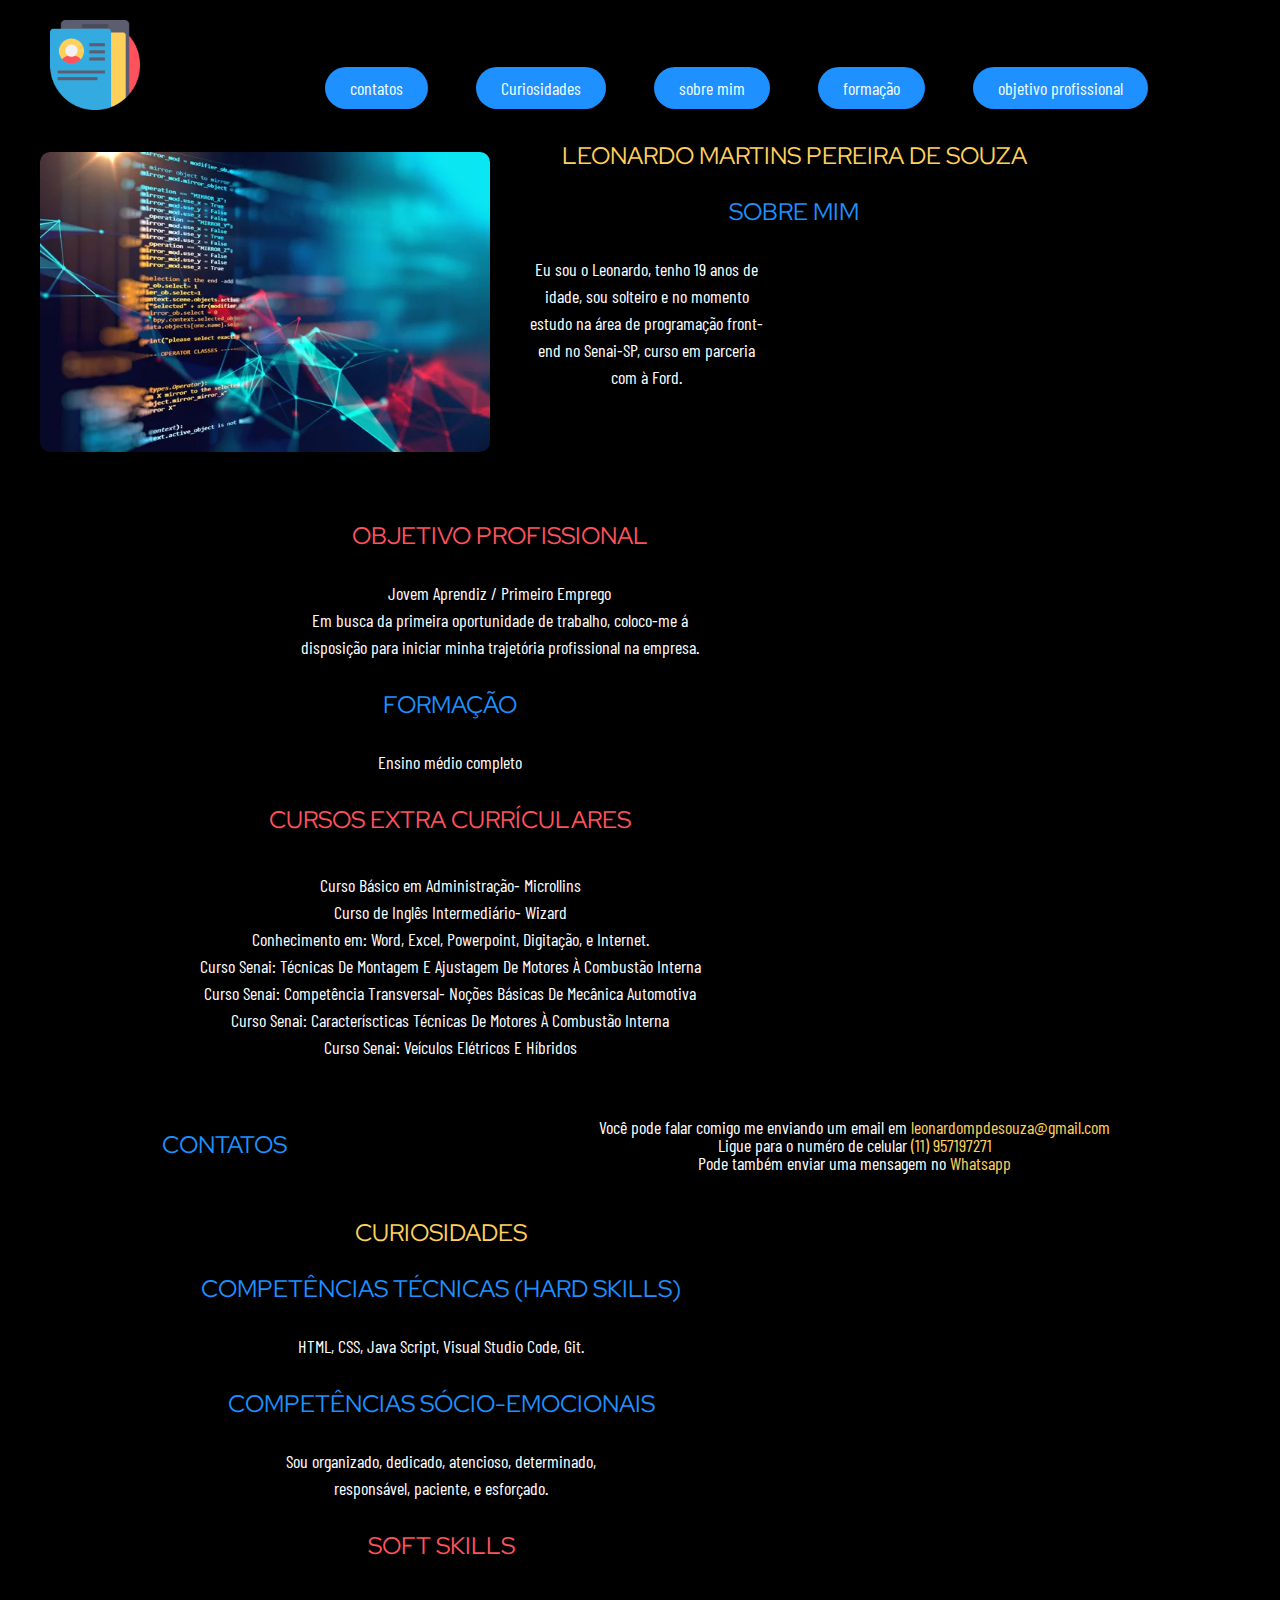
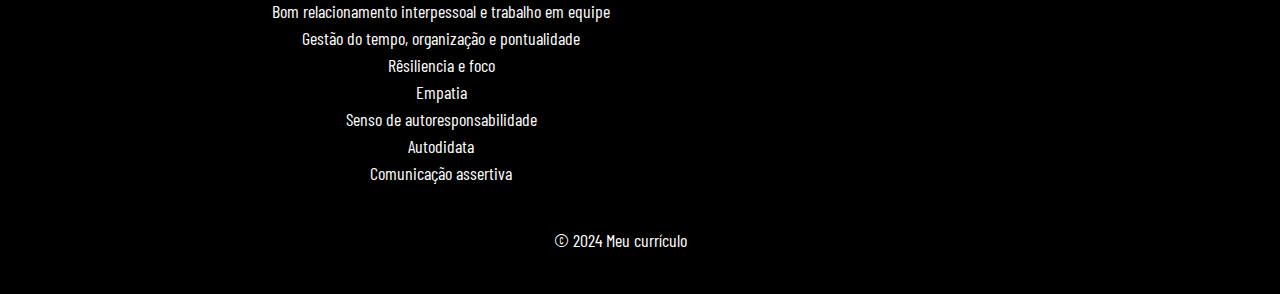
<file: index.html>
<!DOCTYPE html>
<html lang="pt-BR">
<head>
    <meta charset="UTF-8">
    <meta name="viewport" content="width=device-width, initial-scale=1.0">
    <title> Meu Currículo </title>
    <link rel="stylesheet" href="reset.css">
    <link rel="stylesheet" href="decoração.css">
    


    <header class="header">
        <img  class="img"      src="icone curriculo.png" alt="uma imagem de um icone de currículo">
        <div>
            <nav class="menu">
                <ul>
                    <li>
                        <a  class="alone" href="#contatos">contatos</a>
                    </li> 
                    <li>
                        <a class="alone"href="#curiosidades">Curiosidades</a>
                    </li>
                    <li>
                        <a class="alone" href="#sobre mim">sobre mim</a></li>
                    <li>
                        <a  class="alone" href="#formação">formação</a>
                    </li>
                    <li>
                        <a class="alone" href="#objetivo"> objetivo profissional</a>
                    </li>
                </ul>
                
                
            </nav>
        </div>
    </header>
</head>

<body class="body">
     
        <div class="section">
     <section id="sobre mim">

        <img  class="imagens" src="depositphotos_172385004-stock-photo-programming-code-abstract-technology-background.jpg" alt="">
     <h1  style="color:#ffd15c"> Leonardo Martins Pereira De Souza </h1>

    <h2 style="color: #1e90ff;"> sobre mim</h2>
    <p>Eu sou o Leonardo, tenho 19 anos de idade, sou solteiro e no momento estudo na área de  programação front-end no Senai-SP, curso em parceria com à Ford. 
    </div>
    </section>

    

    <div class="section">
     <section id="objetivo">

       
        
     <h2 style="color:#ff525d;">Objetivo Profissional</h2>
     <p class="paragrafo"> Jovem Aprendiz / Primeiro Emprego</p>
    <p> Em busca da primeira oportunidade de trabalho, coloco-me á disposição para iniciar minha 
        trajetória profissional na empresa. </P>
    </section>
    </div>
    
     
    <div class="section">
    <section id="formação">
        
        <div class="escrita">
    <h2 style="color: #1e90ff;"> Formação</h2>
    <p> Ensino médio completo</p>
    
    <div class="escrita">
    <h2 style="color: #ff525d;"> Cursos extra currículares</h2>

    <ul class="Cursos">
        <li>Curso Básico em Administração- Microllins</li>
        <li> Curso de Inglês Intermediário- Wizard</li>
        <li> Conhecimento em: Word, Excel, Powerpoint, Digitação, e Internet.</li>
        <li> Curso Senai: Técnicas De Montagem E Ajustagem De Motores 
             À Combustão Interna</li>
        
        <li>Curso Senai: Competência Transversal- Noções Básicas De Mecânica Automotiva</li>
        <li>Curso Senai: Caracteríscticas Técnicas De Motores À Combustão Interna</li>
        <li>Curso Senai: Veículos Elétricos E Híbridos</li>
    </ul>
</div>
</section>
</div>



<section id="contatos">
    <div class="section">
    <h1   style="color: #1e90ff;"> contatos </h1>
 
    
        <ul class="escrita">
            
        <li> Você pode falar comigo me enviando um email em <a class="link" href="mailto:leonardompdesouza@gmail.com">leonardompdesouza@gmail.com</a></li>
    <li>Ligue para o numéro de celular <a class="link" href="tel:+5511957197271"> (11)  957197271</a></li>
    <li > Pode também enviar uma mensagem no <a class="link" href="https://wa.me/+5511957197271">Whatsapp<a></li>
    </ul>
    </div>
    </section>
    

    <div class="section">
    <section  id="curiosidades">
    


    <h1 style="color: #ffd15c;"> Curiosidades</h1>

        <h2 style="color: #1e90ff;">Competências Técnicas (Hard skills) </h2>
        <p> HTML, CSS, Java Script, Visual Studio Code, Git.</p>

        <div class="escrita">
        <h2 style="color: #1e90ff;">Competências Sócio-Emocionais</h2>
        <p>Sou organizado, dedicado, atencioso, determinado, responsável, paciente, e esforçado.
        

    <h2 style="color: #ff525d;">Soft Skills</h2>
    <div class="container">
    <ol class="Cursos">
        <li>Bom relacionamento interpessoal e trabalho em equipe</li>
        <li>Gestão do tempo, organização e pontualidade</li>
        <li>Rêsiliencia e foco</li>
        <li>Empatia</li>
        <li>Senso de autoresponsabilidade</li>
        <li>Autodidata</li>
        <li>Comunicação assertiva</li>
    </ol>
    </div>
</section>
    </div>








<footer>
      <p>&copy; 2024 Meu currículo </p>

 </footer>


    
</body>
</html>
</file>
<file: decoração.css>
@import url('https://fonts.googleapis.com/css2?family=Red+Hat+Display:ital,wght@0,300..900;1,300..900&display=swap');
@import url('https://fonts.googleapis.com/css2?family=Barlow+Condensed:ital,wght@0,100;0,200;0,300;0,400;0,500;0,600;0,700;0,800;0,900;1,100;1,200;1,300;1,400;1,500;1,600;1,700;1,800;1,900&family=Kalam:wght@300;400;700&family=Playfair+Display:ital,wght@0,400..900;1,400..900&family=Roboto+Condensed:ital,wght@0,100..900;1,100..900&display=swap');

*{
    margin: 0;
    padding: 0;
    box-sizing: border-box;

}

h1,h2,h3,h4,h5,h6{ text-align: center;
                  color: white;
                  text-transform: uppercase;
                  font-family: "Red Hat Display", sans-serif;;
                  font-size: x-large;
                  margin: 2rem;
                  
                  
                
}
                  
                

/* Body */
.body{background-color:black;
    margin: 0 40px 40px 0; 
    position: relative;
    font-family:"Barlow Condensed", sans-serif;
    font-size: large;
    
    
    }

    /* Body */
p{text-align: center;
  color: white;
  margin: 0 30%;
  line-height: 1.5;
  

}
  
.header{
    background-color:black;
    position: sticky;
    top: 0;
    justify-content: space-evenly;
    align-items: center;
    
    
}

.img{width: 90px;
    margin-left: 50px;
    margin-top: 20px;
    

}
  
    
.menu ul{
    list-style: none;
    text-align: center;
    
}
.menu li {display: inline;
    cursor: pointer;             
    padding: 5px 20px 0 20px;
    

   }
    
    
         .menu{position:absolute;
        right: 60px; 
        bottom: 15px;
        margin: 0 10px;
        justify-content: center;
        display: flex;
        
        }

        .alone{color: azure;
            color: azure;
      border-radius: 50px;
      cursor: pointer;
      background-color: #1e90ff;
      margin: 4px 2px;
      padding: 10px 25px;

        }
      
      

/* Ancora */
a { 
    text-decoration: none;
    
}
/* Classe para título e parágrafo */
.escrita{color: white; text-align: center;
    margin: 0;
    padding: 0;
    }

.link{color: #ffd15c;}

/* Scrollbar  */
::-webkit-scrollbar{width: 12px;
    background-color:black
}

::-webkit-scrollbar-thumb{background-color: #1e90ff;
    border-radius: 6px;
}

::-webkit-scrollbar-track {
    background: transparent;}


    /* lista ordenada */
    ol{
    margin: 0 30%;
    padding: 0 5%;
    
    
}
    /* lista não ordenada */
.lista{.lista 
    display: flex:;
    justify-content: center;
}

/* div */
.container{text-align: center;}

 .Cursos{ color: white;
    text-align: justify;
    margin: 40px;
    list-style: none;
    line-height: 1.5;
    text-align: center;
    
}
    


body , html{
    scroll-behavior: smooth;

}
.zoom-anchor{transition: 3s ease;}
.zoom-anchor:hover{
    transform: scale(1.1);
}

.section{display: grid;
    grid-template-columns: auto auto;
    grid-column-gap: 20px;
    align-items: center;
}


.imagens{height: 300px;
    float:left;
    margin-right: px;
    border-radius: 10px;
    margin:40px 
    
}
</file>
